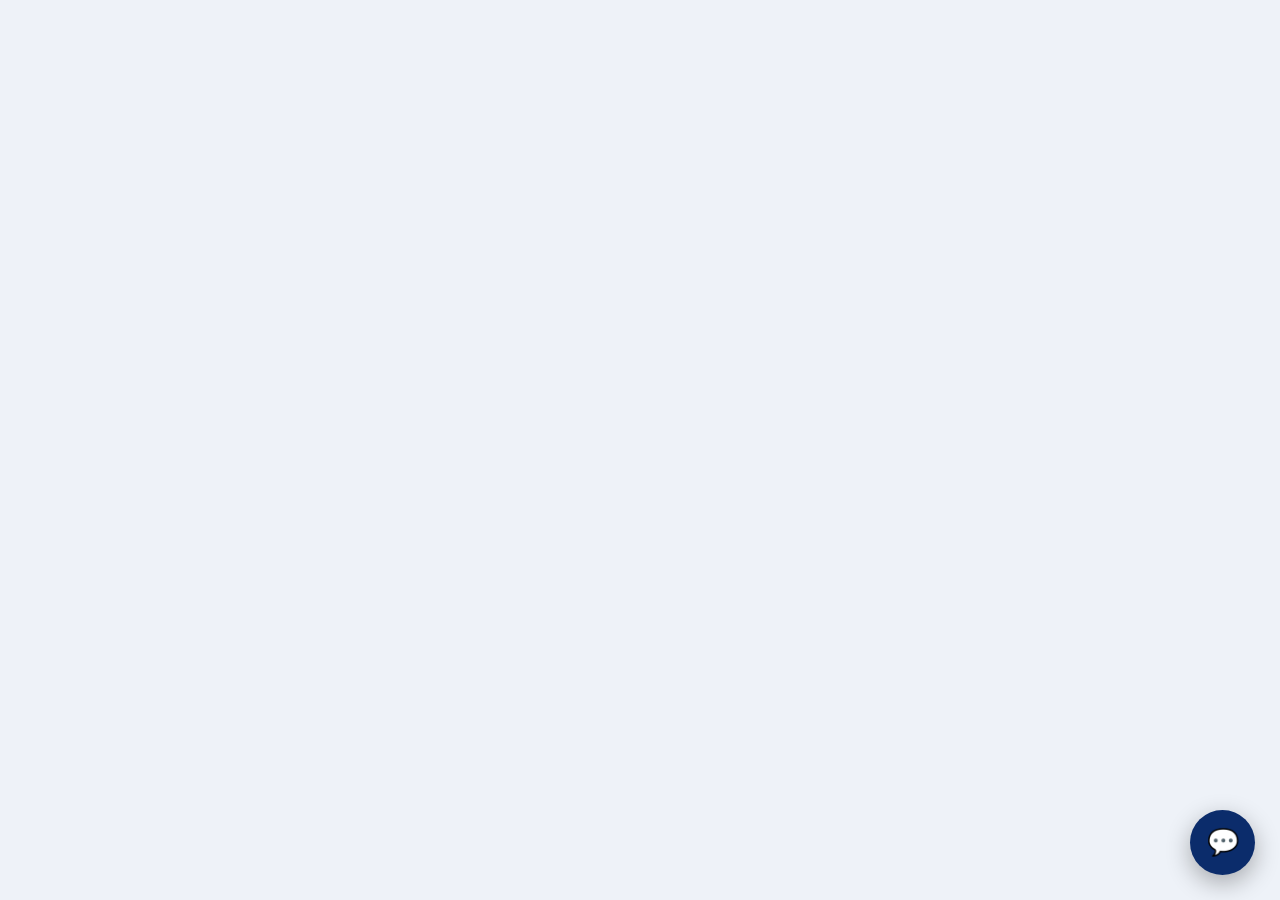
<file: frontend/index.html>
<!DOCTYPE html>
<html>
<head>
    <meta charset="UTF-8">
    <title>JREDA AI Assistant</title>
    <link rel="stylesheet" href="style.css">
</head>
<body>

<!-- Chat Bubble -->
<div class="chat-bubble" id="chat-bubble" onclick="openChat()">
    💬
</div>

<!-- Chat Widget -->
<div class="chat-widget" id="chat-widget">

    <!-- HEADER -->
    <div class="chat-header">

        <img src="images/jreda-corner.png" class="header-logo">

        <div class="header-text">
            <h3>JREDA AI Assistant</h3>
            <small>Jharkhand Renewable Energy Development Agency</small>
        </div>

        <div class="header-actions">
            <button class="icon-btn" onclick="toggleMaximize()">⛶</button>
            <button class="icon-btn" onclick="closeChat()">✕</button>
        </div>
    </div>

    <!-- BODY -->
    <div class="chat-body" id="chat-body">

        <div class="bot-message">
            Welcome! I'm your JREDA Scheme Assistant.<br><br>
            Please choose your preferred language:
        </div>

        <div class="language-buttons">

            <button onclick="selectLanguage('English', event)">English</button>

            <button onclick="selectLanguage('Hindi', event)">
                Hindi <br><span>हिन्दी</span>
            </button>

            <button onclick="selectLanguage('Bengali', event)">
                Bangla <br><span>বাংলা</span>
            </button>

            <button onclick="selectLanguage('Santali', event)">
                Santali <br><span>ᱥᱟᱱᱛᱟᱲᱤ</span>
            </button>

        </div>

    </div>

    <!-- FOOTER --> 
<div class="chat-footer">

    <div style="display: flex; align-items: center; width: 100%; gap: 10px;">
        <textarea
            id="user-input"
            rows="1"
            placeholder="Type your message..."
            oninput="autoGrow(this)"
            onkeydown="handleEnter(event)">
        </textarea>

        <button class="mic-btn" id="mic-btn" onclick="startRecording()">
            <svg width="22" height="22" viewBox="0 0 24 24" fill="#0b2c6b">
                <path d="M12 14a3 3 0 003-3V5a3 3 0 10-6 0v6a3 3 0 003 3z"/>
                <path d="M19 11a7 7 0 01-14 0H3a9 9 0 0018 0h-2z"/>
            </svg>
        </button>

        <button class="send-btn" onclick="sendMessage()">
            <svg width="22" height="22" viewBox="0 0 24 24" fill="#b22222">
                <path d="M2 21l21-9L2 3v7l15 2-15 2z"/>
            </svg>
        </button>
        
    </div>
    
</div>
</div>

<script src="script.js"></script>

</body>
</html>

<!-- cd "d:\lumbini\JredaComplete\jreda_chatbot\AI chatbot V1.5\frontend"
python -m http.server 8000 -->

<!-- python app.py -->
</file>
<file: frontend/style.css>
body {
    margin: 0;
    font-family: "Segoe UI", sans-serif;
    background: #eef2f8;
}

/* ================= CHAT BUBBLE ================= */

.chat-bubble {
    width: 65px;
    height: 65px;
    background: #0b2c6b;
    color: white;
    border-radius: 50%;
    position: fixed;
    bottom: 25px;
    right: 25px;
    display: flex;
    align-items: center;
    justify-content: center;
    font-size: 26px;
    cursor: pointer;
    box-shadow: 0 8px 25px rgba(0,0,0,0.3);
}

/* ================= WIDGET ================= */

.chat-widget {
    width: 420px;
    height: 650px;
    position: fixed;
    bottom: 20px;
    right: 20px;
    background: white;
    border-radius: 18px;
    box-shadow: 0 12px 40px rgba(0,0,0,0.25);
    display: none;
    flex-direction: column;
    overflow: hidden;
    border: 2px solid #0b2c6b;
}

.chat-widget.maximized {
    width: 95%;
    height: 95%;
    bottom: 2.5%;
    right: 2.5%;
    border-radius: 12px;
}

/* ================= HEADER ================= */

.chat-header {
    background: linear-gradient(135deg, #0b2c6b, #1f3b70);
    color: white;
    padding: 12px 15px;
    display: flex;
    align-items: center;
}

.header-logo {
    height: 60px;
    margin-right: 12px;
}

.header-text h3 {
    margin: 0;
    font-size: 14px;
}

.header-text small {
    font-size: 11px;
    opacity: 0.85;
}

.header-actions {
    margin-left: auto;
}

.icon-btn {
    background: transparent;
    border: none;
    color: white;
    cursor: pointer;
}

/* ================= CHAT BODY ================= */

.chat-body {
    flex: 1;
    padding: 16px;
    overflow-y: auto;
    display: flex;
    flex-direction: column;

    background:
        linear-gradient(rgba(255,255,255,0.85), rgba(255,255,255,0.85)),
        url("images/Jharkhand bg.png");

    background-size: 90%;
    background-position: center;
    background-repeat: no-repeat;
}


/* ================= WHATSAPP STYLE MESSAGES ================= */

.bot-message,
.user-message {
    max-width: 75%;
    padding: 10px 14px;
    margin-bottom: 12px;
    border-radius: 16px;
    font-size: 14px;
    line-height: 1.4;
    word-wrap: break-word;
}

.bot-message {
    background: white;
    align-self: flex-start;
    border-bottom-left-radius: 4px;
    box-shadow: 0 2px 6px rgba(0,0,0,0.1);
}

.user-message {
    background: #0b2c6b;
    color: white;
    align-self: flex-end;
    border-bottom-right-radius: 4px;
    box-shadow: 0 2px 6px rgba(0,0,0,0.15);
}

/* ================= LANGUAGE BUTTONS ================= */

.language-buttons {
    display: grid;
    grid-template-columns: 1fr 1fr;
    gap: 12px;
    margin-bottom: 18px;   /* FIXED GAP */
}

.language-buttons button {
    padding: 10px;
    border-radius: 12px;
    border: 2px solid #0b2c6b;
    background: white;
    cursor: pointer;
    font-weight: 600;
}

.language-buttons button.active {
    background: #0b2c6b;
    color: white;
}

/* ================= SCHEMA BUTTONS ================= */

.schema-buttons {
    display: grid;
    grid-template-columns: repeat(auto-fit, minmax(140px, 1fr));
    gap: 12px;
    margin-bottom: 18px;
    width: 100%;
    align-items: stretch;
}

.schema-buttons button {
    display: block;
    width: 100%;
    padding: 10px;
    border-radius: 12px;
    border: 2px solid #0b2c6b;
    background: white;
    cursor: pointer;
    font-weight: 600;
    text-align: center;
}

/* ================= FOOTER ================= */

.chat-footer {
    display: flex;
    align-items: center;
    padding: 12px;
    border-top: 1px solid #ddd;
    gap: 10px;   /* spacing between textarea, mic, send */
    background: white;
}

.chat-footer textarea {
    flex: 1;
    resize: none;
    border-radius: 18px;
    border: 1px solid #ccc;
    padding: 10px;
    font-size: 14px;
}

/* ================= MIC + SEND ================= */

.mic-btn {
    background: transparent;   /* removed background */
    border: none;
    cursor: pointer;
    display: flex;
    align-items: center;
    justify-content: center;
}

.send-btn {
    background: transparent;
    border: none;
    cursor: pointer;
    display: flex;
    align-items: center;
    justify-content: center;
}

/* ================= MIC BLINK ON CLICK ================= */

.mic-btn:active {
    animation: mic-blink 0.2s ease !important;
}

@keyframes mic-blink {
    0%, 100% {
        opacity: 1;
        transform: scale(1);
    }
    50% {
        opacity: 0.2;
        transform: scale(0.85);
    }
}

/* ================= MIC RECORDING EFFECT ================= */

.mic-btn.recording {
    animation: mic-pulse 1s infinite !important;
}

.mic-btn.recording svg {
    fill: #ff4444 !important;
}

@keyframes mic-pulse {
    0% {
        transform: scale(1);
    }
    50% {
        transform: scale(1.3);
    }
    100% {
        transform: scale(1);
    }
}

/* ================= SCROLLBAR STYLING ================= */

.chat-body::-webkit-scrollbar {
    width: 6px;
}

.chat-body::-webkit-scrollbar-track {
    background: #f1f1f1;
    border-radius: 10px;
}

.chat-body::-webkit-scrollbar-thumb {
    background: #0b2c6b;
    border-radius: 10px;
}

.chat-body::-webkit-scrollbar-thumb:hover {
    background: #1f3b70;
}
</file>
<file: static/style.css>
body {
    margin: 0;
    font-family: "Segoe UI", sans-serif;
    background: #eef2f8;
}

/* ================= CHAT BUBBLE ================= */

.chat-bubble {
    width: 65px;
    height: 65px;
    background: #0b2c6b;
    color: white;
    border-radius: 50%;
    position: fixed;
    bottom: 25px;
    right: 25px;
    display: flex;
    align-items: center;
    justify-content: center;
    font-size: 26px;
    cursor: pointer;
    box-shadow: 0 8px 25px rgba(0,0,0,0.3);
}

/* ================= WIDGET ================= */

.chat-widget {
    width: 420px;
    height: 650px;
    position: fixed;
    bottom: 20px;
    right: 20px;
    background: white;
    border-radius: 18px;
    box-shadow: 0 12px 40px rgba(0,0,0,0.25);
    display: none;
    flex-direction: column;
    overflow: hidden;
    border: 2px solid #0b2c6b;
}

.chat-widget.maximized {
    width: 95%;
    height: 95%;
    bottom: 2.5%;
    right: 2.5%;
    border-radius: 12px;
}

/* ================= HEADER ================= */

.chat-header {
    background: linear-gradient(135deg, #0b2c6b, #1f3b70);
    color: white;
    padding: 12px 15px;
    display: flex;
    align-items: center;
}

.header-logo {
    height: 60px;
    margin-right: 12px;
}

.header-text h3 {
    margin: 0;
    font-size: 14px;
}

.header-text small {
    font-size: 11px;
    opacity: 0.85;
}

.header-actions {
    margin-left: auto;
}

.icon-btn {
    background: transparent;
    border: none;
    color: white;
    cursor: pointer;
}

/* ================= CHAT BODY ================= */

.chat-body {
    flex: 1;
    padding: 16px;
    overflow-y: auto;
    display: flex;
    flex-direction: column;

    background:
        linear-gradient(rgba(255,255,255,0.85), rgba(255,255,255,0.85)),
        url("/static/images/Jharkhand bg.png");

    background-size: 90%;
    background-position: center;
    background-repeat: no-repeat;
}


/* ================= WHATSAPP STYLE MESSAGES ================= */

.bot-message,
.user-message {
    max-width: 75%;
    padding: 10px 14px;
    margin-bottom: 12px;
    border-radius: 16px;
    font-size: 14px;
    line-height: 1.4;
    word-wrap: break-word;
}

.bot-message {
    background: white;
    align-self: flex-start;
    border-bottom-left-radius: 4px;
    box-shadow: 0 2px 6px rgba(0,0,0,0.1);
}

.user-message {
    background: #0b2c6b;
    color: white;
    align-self: flex-end;
    border-bottom-right-radius: 4px;
    box-shadow: 0 2px 6px rgba(0,0,0,0.15);
}

/* ================= LANGUAGE BUTTONS ================= */

.language-buttons {
    display: grid;
    grid-template-columns: 1fr 1fr;
    gap: 12px;
    margin-bottom: 18px;   /* FIXED GAP */
}

.language-buttons button {
    padding: 10px;
    border-radius: 12px;
    border: 2px solid #0b2c6b;
    background: white;
    cursor: pointer;
    font-weight: 600;
}

.language-buttons button.active {
    background: #0b2c6b;
    color: white;
}

/* ================= FOOTER ================= */

.chat-footer {
    display: flex;
    align-items: center;
    padding: 12px;
    border-top: 1px solid #ddd;
    gap: 10px;   /* spacing between textarea, mic, send */
    background: white;
}

.chat-footer textarea {
    flex: 1;
    resize: none;
    border-radius: 18px;
    border: 1px solid #ccc;
    padding: 10px;
    font-size: 14px;
}

/* ================= MIC + SEND ================= */

.mic-btn {
    background: transparent;   /* removed background */
    border: none;
    cursor: pointer;
    display: flex;
    align-items: center;
    justify-content: center;
}

.send-btn {
    background: transparent;
    border: none;
    cursor: pointer;
}


/* ================= MIC RECORDING EFFECT ================= */

.mic-btn.recording {
    position: relative;
}

.mic-btn.recording svg {
    fill: #d32f2f !important;
}

.mic-btn.recording::after {
    content: "";
    position: absolute;
    width: 45px;
    height: 45px;
    border-radius: 50%;
    border: 3px solid rgba(211,47,47,0.6);
    animation: pulse 1.2s infinite;
}

@keyframes pulse {
    0% {
        transform: scale(0.8);
        opacity: 1;
    }
    70% {
        transform: scale(1.3);
        opacity: 0;
    }
    100% {
        opacity: 0;
    }
}


/* ================= DYNAMIC BUTTON STYLE ================= */

.dynamic-btn {
    padding: 8px;
    border-radius: 10px;
    border: 2px solid #0b2c6b;
    background: white;
    cursor: pointer;
    font-weight: 600;
    font-size: 13px;
}

.dynamic-btn:hover {
    background: #0b2c6b;
    color: white;
}


.language-buttons,
.schema-buttons {
    display: grid;
    grid-template-columns: repeat(2, 1fr);
    gap: 10px;
    margin-top: 10px;
}

.dynamic-btn {
    padding: 10px;
    border-radius: 20px;
    border: 2px solid #0b3c6d;
    background-color: white;
    color: black;   /* ✅ TEXT BLACK */
    font-weight: 500;
    cursor: pointer;
    transition: 0.3s ease;
}

.dynamic-btn:hover {
    background-color: #0b3c6d;
    color: white;
}
</file>
